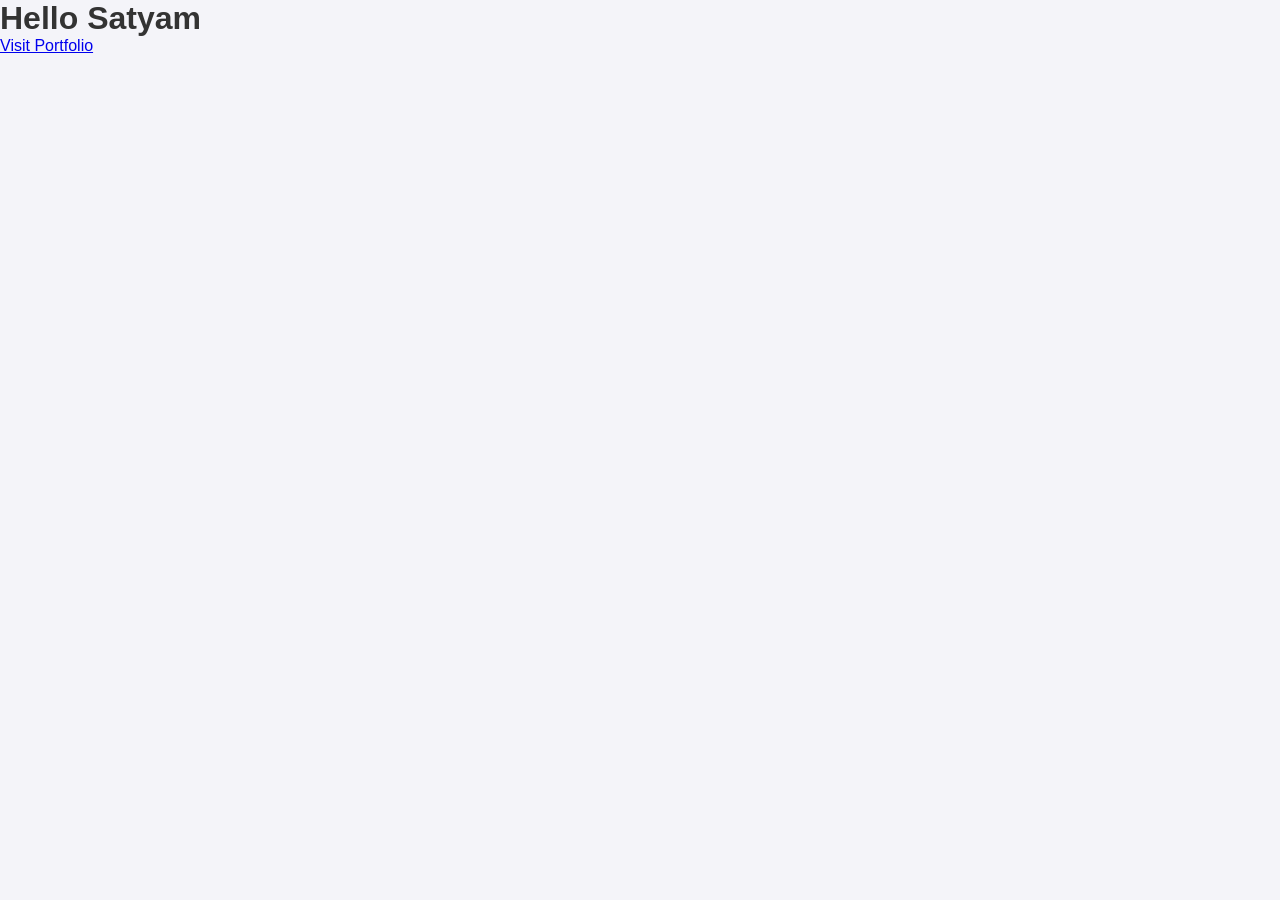
<file: website/index.html>
<!DOCTYPE html>
<html lang="en">
<head>
    <meta charset="UTF-8">
    <meta name="viewport" content="width=device-width, initial-scale=1.0">
    <title>Satyam Singh</title>
    <link rel="stylesheet" href="style.css">
</head>
<body>
    <h1>Hello Satyam</h1>
    <a href="about.html">Visit Portfolio</a>
</body>
</html>
</file>
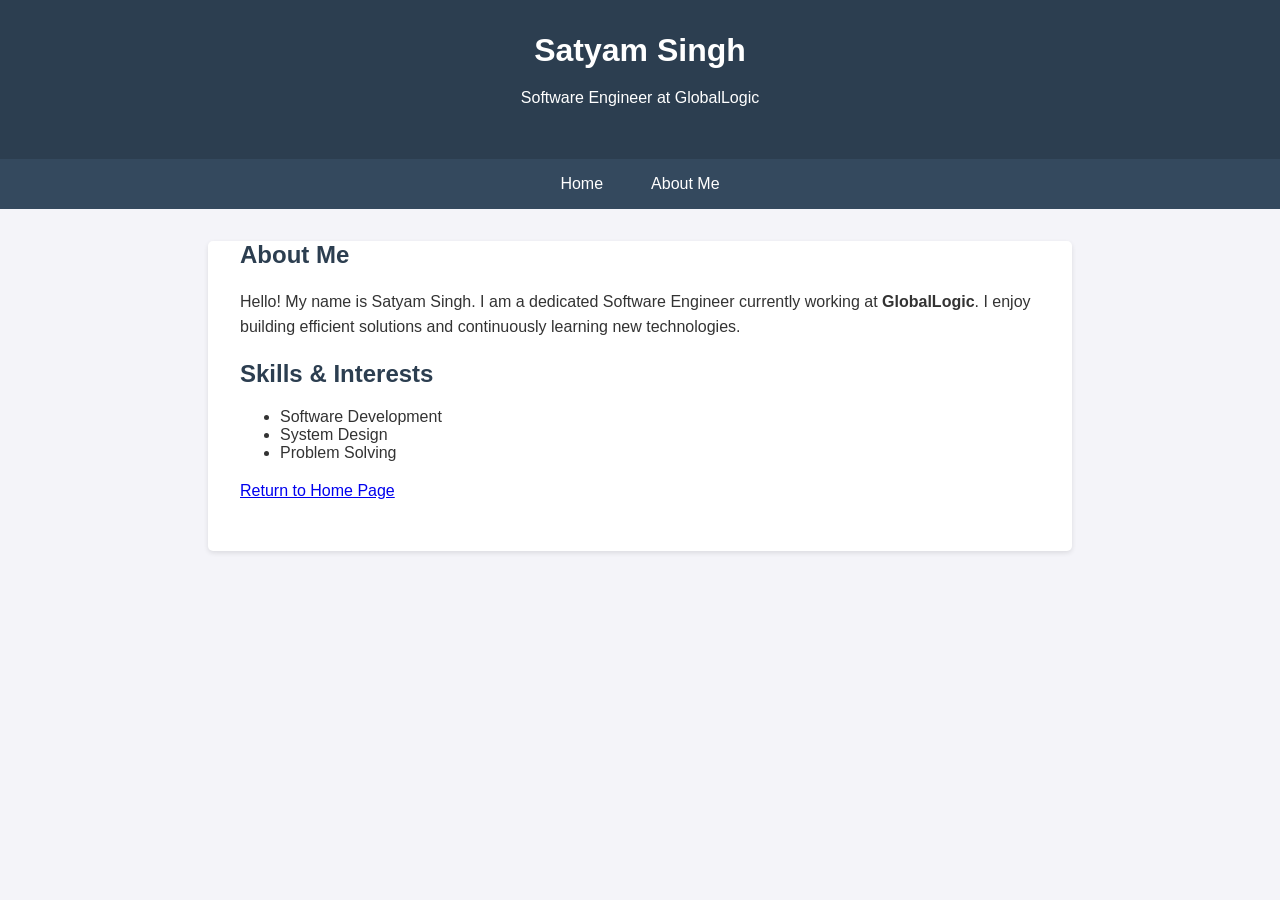
<file: website/about.html>
<!DOCTYPE html>
<html lang="en">
<head>
    <meta charset="UTF-8">
    <meta name="viewport" content="width=device-width, initial-scale=1.0">
    <title>Satyam Singh | Software Engineer</title>
    <link rel="stylesheet" href="style.css">
</head>
<body>

    <header>
        <h1>Satyam Singh</h1>
        <p>Software Engineer at GlobalLogic</p>
    </header>

    <nav>
        <a href="index.html">Home</a>
        <a href="about.html">About Me</a>
    </nav>

    <div class="container">
        <h2>About Me</h2>
        <p>Hello! My name is Satyam Singh. I am a dedicated Software Engineer currently working at <strong>GlobalLogic</strong>. I enjoy building efficient solutions and continuously learning new technologies.</p>
        
        <h2>Skills & Interests</h2>
        <ul>
            <li>Software Development</li>
            <li>System Design</li>
            <li>Problem Solving</li>
        </ul>
        
        <p><a href="index.html">Return to Home Page</a></p>
    </div>

</body>
</html>
</file>
<file: website/style.css>
body {
    font-family: 'Segoe UI', Tahoma, Geneva, Verdana, sans-serif;
    margin: 0;
    padding: 0;
    background-color: #f4f4f9;
    color: #333;
}

header {
    background-color: #2c3e50;
    color: white;
    padding: 2rem 0;
    text-align: center;
}

nav {
    background-color: #34495e;
    display: flex;
    justify-content: center;
    padding: 0.5rem;
}

nav a {
    color: white;
    text-decoration: none;
    padding: 0.5rem 1rem;
    margin: 0 0.5rem;
}

nav a:hover {
    background-color: #2c3e50;
}

.container {
    max-width: 800px;
    margin: 2rem auto;
    padding: 0 2rem;
    background-color: white;
    box-shadow: 0 2px 5px rgba(0,0,0,0.1);
    border-radius: 5px;
    padding-bottom: 2rem;
}

h1 { margin: 0; }
h2 { color: #2c3e50; }
p { line-height: 1.6; }
</file>
